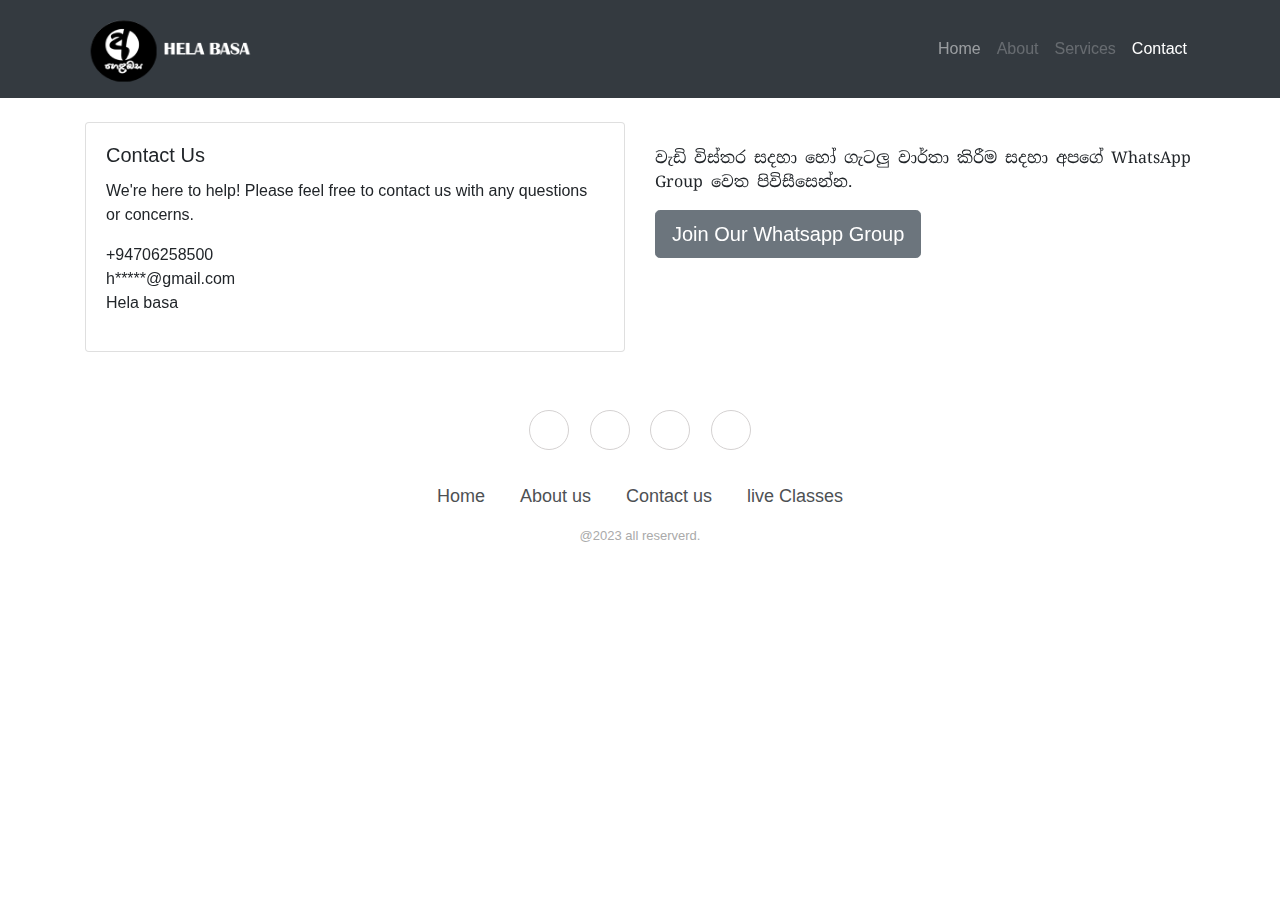
<file: contact.html>
<!DOCTYPE html>
<html lang="en">
<head>
    <head>
        <meta charset="UTF-8">
        <meta http-equiv="X-UA-Compatible" content="IE=edge">
        <meta name="viewport" content="width=device-width, initial-scale=1.0">
        <link href="https://cdn.jsdelivr.net/npm/bootstrap@5.3.0/dist/css/bootstrap.min.css" rel="stylesheet" integrity="sha384-9ndCyUaIbzAi2FUVXJi0CjmCapSmO7SnpJef0486qhLnuZ2cdeRhO02iuK6FUUVM" crossorigin="anonymous">
        <link rel="stylesheet" href="https://cdnjs.cloudflare.com/ajax/libs/font-awesome/6.4.0/css/all.min.css" integrity="sha512-iecdLmaskl7CVkqkXNQ/ZH/XLlvWZOJyj7Yy7tcenmpD1ypASozpmT/E0iPtmFIB46ZmdtAc9eNBvH0H/ZpiBw==" crossorigin="anonymous" referrerpolicy="no-referrer" />
        <link rel="stylesheet" href="https://cdnjs.cloudflare.com/ajax/libs/font-awesome/6.4.0/css/all.min.css" integrity="sha512-iecdLmaskl7CVkqkXNQ/ZH/XLlvWZOJyj7Yy7tcenmpD1ypASozpmT/E0iPtmFIB46ZmdtAc9eNBvH0H/ZpiBw==" crossorigin="anonymous" referrerpolicy="no-referrer" />
        <link rel="stylesheet" href="https://unpkg.com/aos@next/dist/aos.css" />
        <link rel="stylesheet" href="https://stackpath.bootstrapcdn.com/bootstrap/4.3.1/css/bootstrap.min.css">
        <link href="style.css" rel="stylesheet">
        <title>Hela basa</title>
    </head>
</head>
<body>
    
        <nav class="navbar navbar-expand-lg navbar-dark bg-dark">
            <div data-aos="fade-up" data-aos-duration="1500"   class="container" id="container1">
              <a class="navbar-brand" href="index.html"><img src="logo.png" alt="Logo" width="170" height="68" class="d-inline-block align-text-top"></a>
              <button class="navbar-toggler" type="button" data-bs-toggle="collapse" data-bs-target="#navbarNav" aria-controls="navbarNav" aria-expanded="false" aria-label="Toggle navigation">
                <span class="navbar-toggler-icon"></span>
              </button>
              <div class="collapse navbar-collapse" id="navbarNav">
                <ul class="navbar-nav ml-auto">
                  <li class="nav-item">
                    <a class="nav-link " href="index.html">Home</a>
                  </li>
                  <li class="nav-item">
                    <a class="nav-link disabled" href="about.html">About</a>
                  </li>
                  <li class="nav-item">
                    <a class="nav-link disabled" href="services.html">Services</a>
                  </li>
                  <li class="nav-item">
                    <a class="nav-link active " href="contact.html">Contact</a>
                  </li>
                </ul>
              </div>
            </div>
          </nav>
         <br>
          <div class="container">
            <div class="row">
              <div class="col-md-6">
                <div class="card contact-card" data-aos="fade-up"  data-aos-duration="1100">
                  <div class="card-body">
                    <h5 class="card-title">Contact Us</h5>
                    <p class="card-text">
                      We're here to help! Please feel free to contact us with any questions or concerns.
                    </p>
                    <ul class="list-unstyled">
                      <li><i class="fa fa-phone"></i>  +94706258500</li>
                      <li><i class="fa fa-envelope"></i>  h*****@gmail.com</li>
                      <li><i class="fab fa-youtube"></i>  Hela basa</li>
                    </ul>
                  </div>
                </div>
              </div>
              <div class="col-md-6"  data-aos="fade-down"  data-aos-duration="1100"><Br>
                <p class="cobp">වැඩි විස්තර සදහා හෝ ගැටලු වාර්තා කිරීම සදහා අපගේ WhatsApp Group වෙත පිවිසීසෙන්න. </p>
               <a href="https://chat.whatsapp.com/D2iLOgUhQEw2RMAYCUKwij"><button type="button" class="btn btn-secondary btn-lg">Join Our Whatsapp Group</button></a> 
              </div>
            </div>
          </div>
<br><br>
          <section class="footer">
            <div class="social">
              <a href="#"><i class="fab fa-instagram"></i></a>
              <a href="#"><i class="fab fa-youtube"></i></a>
              <a href="#"><i class="fab fa-facebook-f"></i></a>
              <a href="#"><i class="fab fa-whatsapp"></i></a>
            </div>
            <ul class="list">
              <li><a href="index.html">Home</a></li>
              <li><a href="#">About us</a></li>
              <li><a href="contact.html">Contact us</a></li>
              <li><a href="live.html">live Classes</a></li>
            </ul>
        
            <p class="copyright">@2023 all reserverd.</p>
          </section> 
          <script src="https://unpkg.com/aos@next/dist/aos.js"></script>
          <script>
            AOS.init();
          </script>
        <script src="https://cdn.jsdelivr.net/npm/bootstrap@5.3.0/dist/js/bootstrap.bundle.min.js" integrity="sha384-geWF76RCwLtnZ8qwWowPQNguL3RmwHVBC9FhGdlKrxdiJJigb/j/68SIy3Te4Bkz" crossorigin="anonymous"></script>  
        </body>
        </html>
</file>
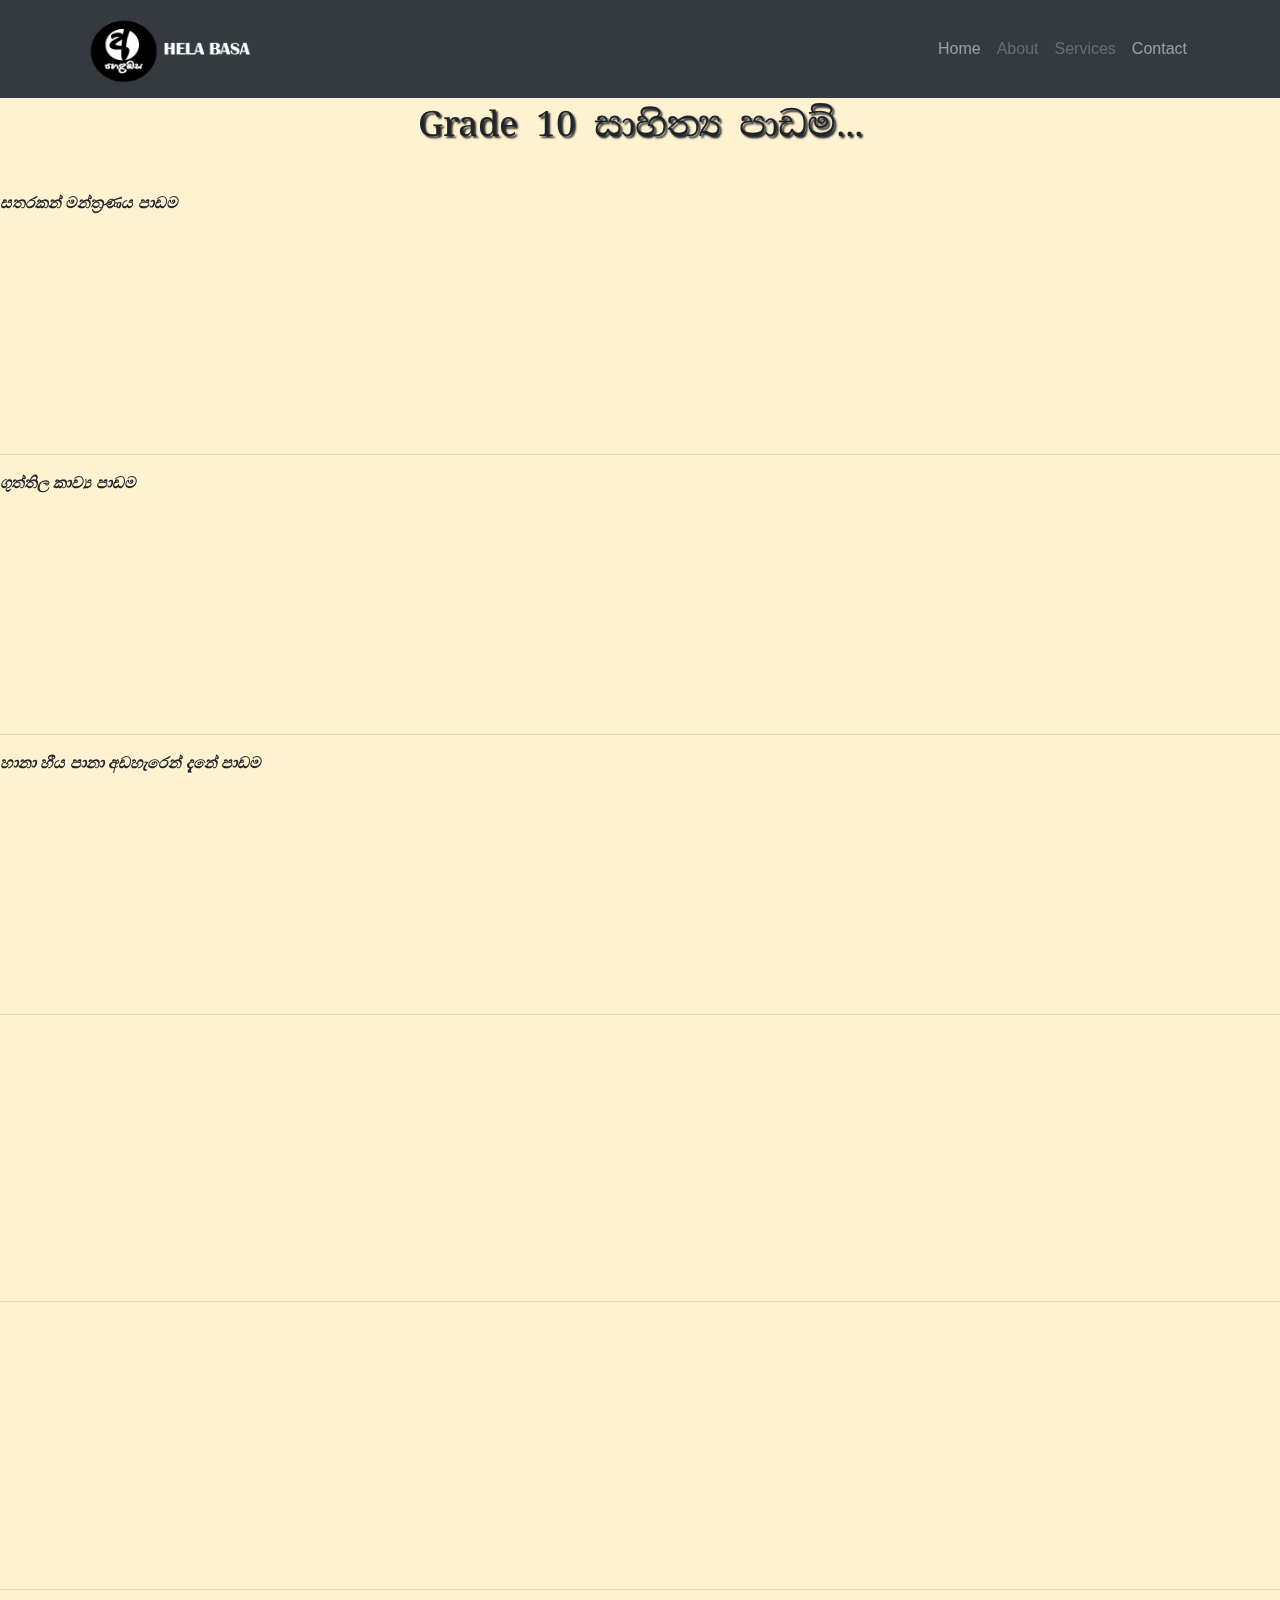
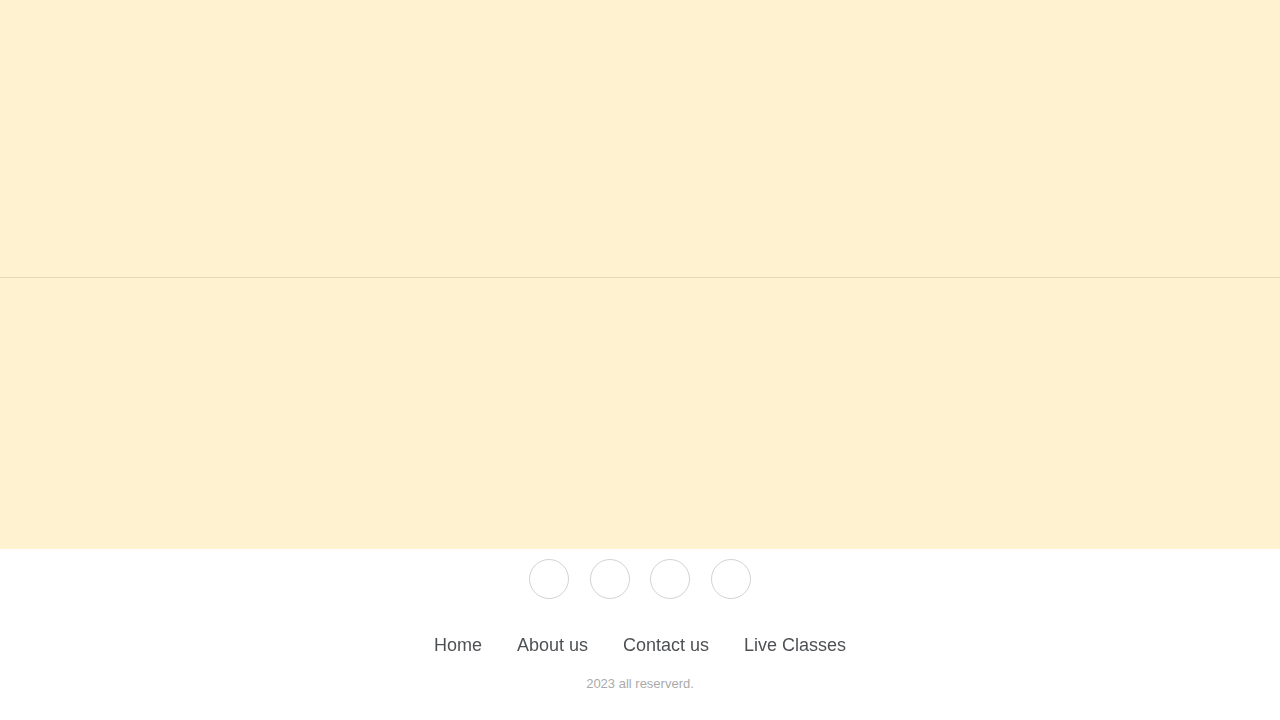
<file: grd10.html>
<!DOCTYPE html>
<html lang="en">
<head>
    <head>
        <meta charset="UTF-8">
        <meta http-equiv="X-UA-Compatible" content="IE=edge">
        <meta name="viewport" content="width=device-width, initial-scale=1.0">
        <link href="https://cdn.jsdelivr.net/npm/bootstrap@5.3.0/dist/css/bootstrap.min.css" rel="stylesheet" integrity="sha384-9ndCyUaIbzAi2FUVXJi0CjmCapSmO7SnpJef0486qhLnuZ2cdeRhO02iuK6FUUVM" crossorigin="anonymous">
        <link rel="stylesheet" href="https://cdnjs.cloudflare.com/ajax/libs/font-awesome/6.4.0/css/all.min.css" integrity="sha512-iecdLmaskl7CVkqkXNQ/ZH/XLlvWZOJyj7Yy7tcenmpD1ypASozpmT/E0iPtmFIB46ZmdtAc9eNBvH0H/ZpiBw==" crossorigin="anonymous" referrerpolicy="no-referrer" />
        <link rel="stylesheet" href="https://unpkg.com/aos@next/dist/aos.css" />
        <link rel="stylesheet" href="https://stackpath.bootstrapcdn.com/bootstrap/4.3.1/css/bootstrap.min.css">
        <link href="style.css" rel="stylesheet">
        <title>Hela basa</title>
    </head>
</head>
<body>
    
        <nav class="navbar navbar-expand-lg navbar-dark bg-dark">
            <div data-aos="fade-up" data-aos-duration="1500"  class="container" id="container1">
              <a class="navbar-brand" href="index.html"><img src="logo.png" alt="Logo" width="170" height="68" class="d-inline-block align-text-top"></a>
              <button class="navbar-toggler" type="button" data-bs-toggle="collapse" data-bs-target="#navbarNav" aria-controls="navbarNav" aria-expanded="false" aria-label="Toggle navigation">
                <span class="navbar-toggler-icon"></span>
              </button>
              <div class="collapse navbar-collapse" id="navbarNav">
                <ul class="navbar-nav ml-auto">
                  <li class="nav-item">
                    <a class="nav-link" href="index.html">Home</a>
                  </li>
                  <li class="nav-item">
                    <a class="nav-link disabled" href="#">About</a>
                  </li>
                  <li class="nav-item">
                    <a class="nav-link disabled " href="#">Services</a>
                  </li>
                  <li class="nav-item">
                    <a class="nav-link" href="contact.html">Contact</a>
                  </li>
                </ul>
              </div>
            </div>
          </nav>
      <section>
      <div class="bodycol">
        
        <p data-aos="fade-down-left" data-aos-duration="1500"  id="text">Grade 10 සාහිත්‍ය පාඩම්...</p>
       <br>
       <div class=" ms-2" data-aos="fade-up" data-aos-duration="1000">
         <p id="ital" >සතරකන් මන්ත්‍රණය පාඩම</p>
        <iframe  width="400" height="200" src="https://www.youtube.com/embed/NLbrX_KwxpQ" title="sathara kan manthraaya" frameborder="0" allow="accelerometer; autoplay; clipboard-write; encrypted-media; gyroscope; picture-in-picture; web-share" allowfullscreen></iframe>
        <iframe width="400" height="200" src="https://www.youtube.com/embed/oR7sjVY2zrs" title="sathara kan manthranaya Episode 02" frameborder="0" allow="accelerometer; autoplay; clipboard-write; encrypted-media; gyroscope; picture-in-picture; web-share" allowfullscreen></iframe>
      </div> <hr>
      <div class=" ms-2" data-aos="fade-up" data-aos-duration="1000">
        <p id="ital">ගුත්තිල කාව්‍ය පාඩම</p>
        <iframe width="400" height="200" src="https://www.youtube.com/embed/JzNJ8tBz9_0" title="guththila kawya" frameborder="0" allow="accelerometer; autoplay; clipboard-write; encrypted-media; gyroscope; picture-in-picture; web-share" allowfullscreen></iframe>
        <iframe width="400" height="200" src="https://www.youtube.com/embed/FCI1pNYq2Y0" title="guththila kawya" frameborder="0" allow="accelerometer; autoplay; clipboard-write; encrypted-media; gyroscope; picture-in-picture; web-share" allowfullscreen></iframe>
        <iframe width="400" height="200" src="https://www.youtube.com/embed/FOBZkUX6u0c" title="GUTHTHILA KAWYA episode 03" frameborder="0" allow="accelerometer; autoplay; clipboard-write; encrypted-media; gyroscope; picture-in-picture; web-share" allowfullscreen></iframe>
    </div><hr>
        <div class=" ms-2"data-aos="fade-up" data-aos-duration="1000" >
        <p id="ital">හානා හීය පානා අඩහැරෙන් දැනේ පාඩම</p>
        <iframe width="400" height="200" src="https://www.youtube.com/embed/UluENdBwKW8" title="HANA HEEYA" frameborder="0" allow="accelerometer; autoplay; clipboard-write; encrypted-media; gyroscope; picture-in-picture; web-share" allowfullscreen></iframe>
        <iframe width="400" height="200" src="https://www.youtube.com/embed/4gOoSAsUsxU" title="HANA HEEYA" frameborder="0" allow="accelerometer; autoplay; clipboard-write; encrypted-media; gyroscope; picture-in-picture; web-share" allowfullscreen></iframe>
        <iframe width="400" height="200" src="https://www.youtube.com/embed/nL_5MzP6IkE" title="HANA HIYA episode 02" frameborder="0" allow="accelerometer; autoplay; clipboard-write; encrypted-media; gyroscope; picture-in-picture; web-share" allowfullscreen></iframe>
        </div><hr>
        <div class="ms-2"data-aos="fade-up" data-aos-duration="1000" >
          <p id="ital">බැද්දේගම පාඩම</p>
          <iframe width="400" height="200" src="https://www.youtube.com/embed/5XzR7Y-mMVA?start=3" title="YouTube video player" frameborder="0" allow="accelerometer; autoplay; clipboard-write; encrypted-media; gyroscope; picture-in-picture; web-share" allowfullscreen></iframe>
          <a href="https://www.youtube.com/watch?v=4nCku483oP8"> <button type="button" class="btn btn-outline-danger">Watch On Youtube</button></a>
        </div><hr>
          <div class=" ms-2"data-aos="fade-up" data-aos-duration="1000" >
            <p id="ital"> මුනි සිරිපා සිඹිමින්නේ පාඩම</p>
            <iframe width="400" height="200" src="https://www.youtube-nocookie.com/embed/NzIdQmHlOxw?start=7" title="YouTube video player" frameborder="0" allow="accelerometer; autoplay; clipboard-write; encrypted-media; gyroscope; picture-in-picture; web-share" allowfullscreen></iframe>
            <a href="https://www.youtube.com/watch?v=NzIdQmHlOxw"> <button type="button" class="btn btn-outline-danger">Watch On Youtube</button></a>
          </div><hr>
          <div class=" ms-2"data-aos="fade-up" data-aos-duration="1000" >
            <p id="ital">ගංගාවේ සංගිතය පාඩම</p>
            <iframe width="400" height="200" src="https://www.youtube.com/embed/4nCku483oP8" title="GANGAWE SANGEETHAYA | SPEED REVISION" frameborder="0" allow="accelerometer; autoplay; clipboard-write; encrypted-media; gyroscope; picture-in-picture; web-share" allowfullscreen></iframe>
            <a href="https://www.youtube.com/watch?v=4nCku483oP8"> <button type="button" class="btn btn-outline-danger">Watch On Youtube</button></a>
          </div><hr>
          <div class=" ms-2"data-aos="fade-up" data-aos-duration="1000" >
            <p id="ital">ගංගාවේ සංගිතය පාඩම</p>
            <iframe width="400" height="200" src="https://www.youtube.com/embed/4QtfXdxg1hM" title="LENA ATHA HARA YAMA |SPEED REVISION" frameborder="0" allow="accelerometer; autoplay; clipboard-write; encrypted-media; gyroscope; picture-in-picture; web-share" allowfullscreen></iframe>
            <a href="https://www.youtube.com/watch?v=4QtfXdxg1hM"> <button type="button" class="btn btn-outline-danger">Watch On Youtube</button></a>
          </div>
    </div>
    <section class="footer">
      <div class="social">
        <a href="#"><i class="fab fa-instagram"></i></a>
        <a href="#"><i class="fab fa-youtube"></i></a>
        <a href="#"><i class="fab fa-facebook-f"></i></a>
        <a href="#"><i class="fab fa-whatsapp"></i></a>
      </div>
      <ul class="list">
        <li><a href="index.html">Home</a></li>
        <li><a href="#">About us</a></li>
        <li><a href="contact.html">Contact us</a></li>
        <li><a href="live.html">Live Classes</a></li>
      </ul>

      <p class="copyright">2023 all reserverd.</p>
    </section>
  </script>
  <script src="https://unpkg.com/aos@next/dist/aos.js"></script>
  <script>
    AOS.init();
  </script>
    <script src="https://cdn.jsdelivr.net/npm/bootstrap@5.3.0/dist/js/bootstrap.bundle.min.js" integrity="sha384-geWF76RCwLtnZ8qwWowPQNguL3RmwHVBC9FhGdlKrxdiJJigb/j/68SIy3Te4Bkz" crossorigin="anonymous"></script>  
</body>
</html>
</file>
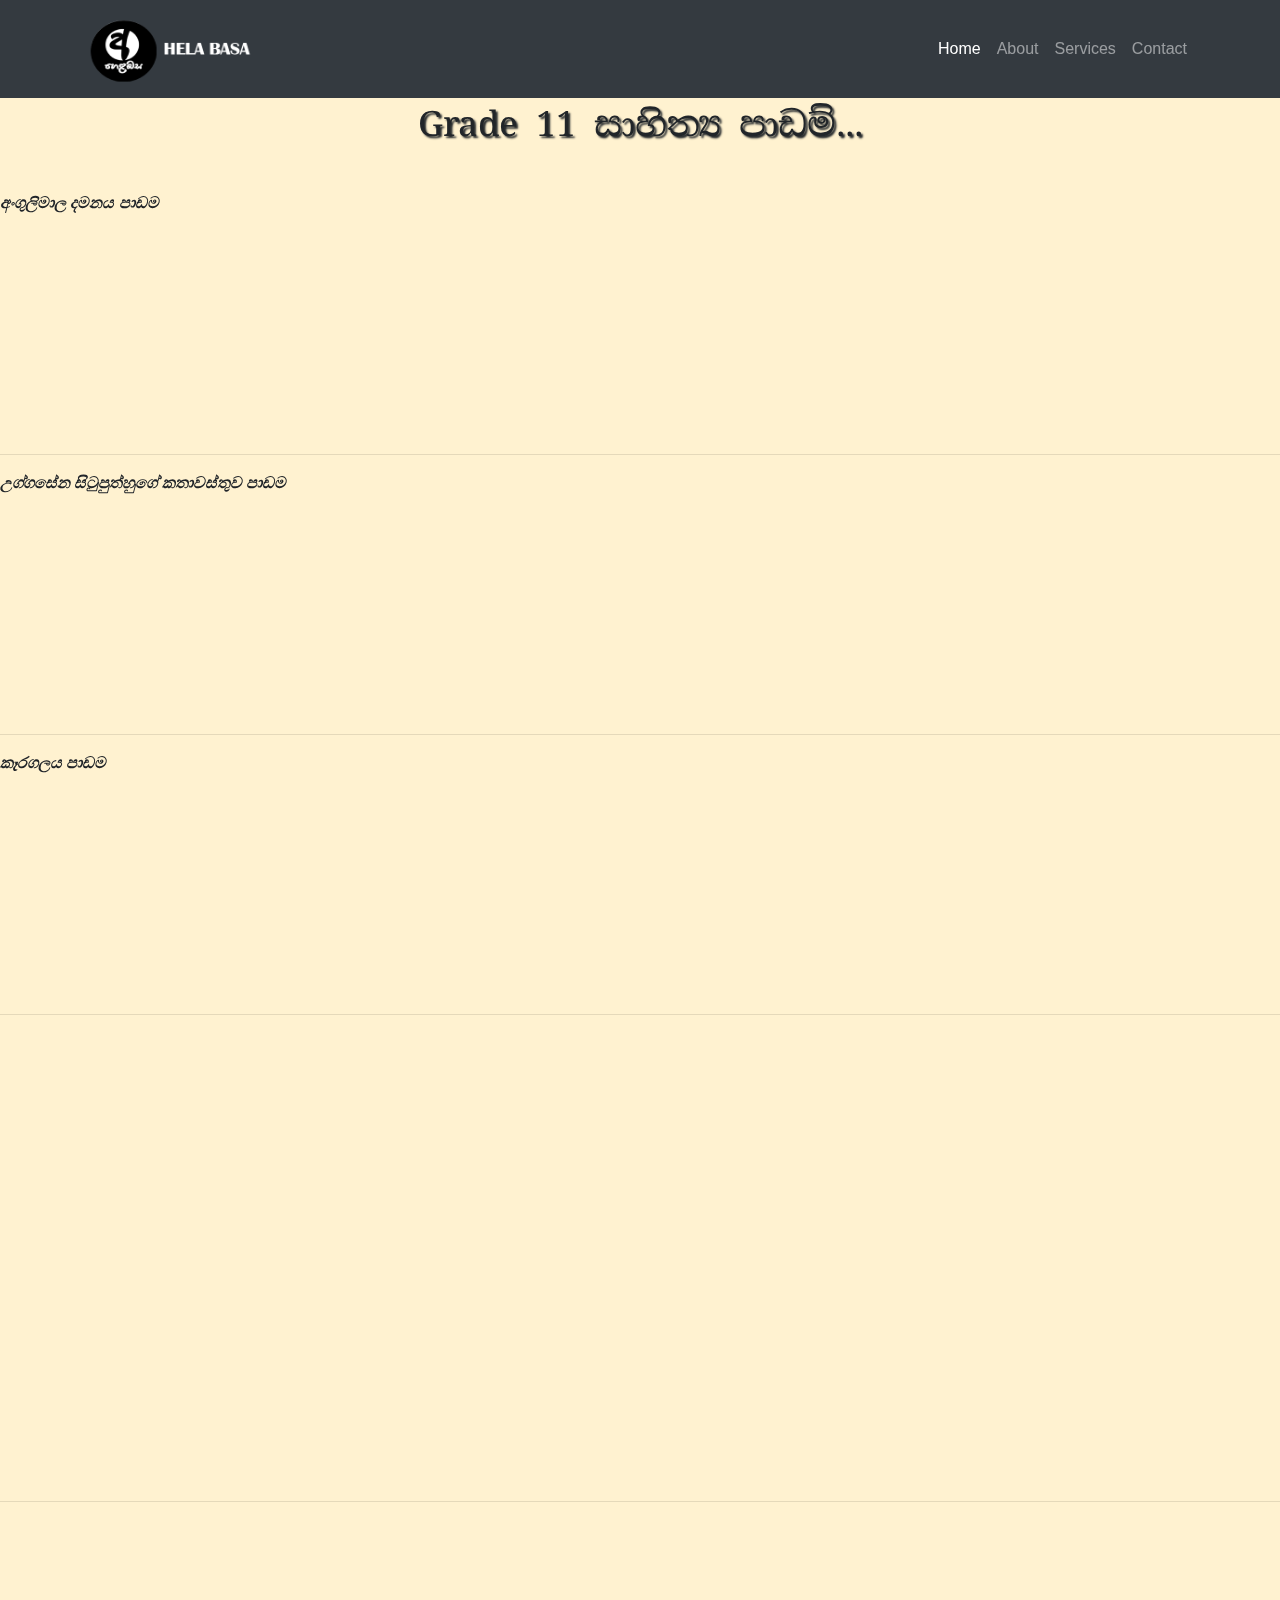
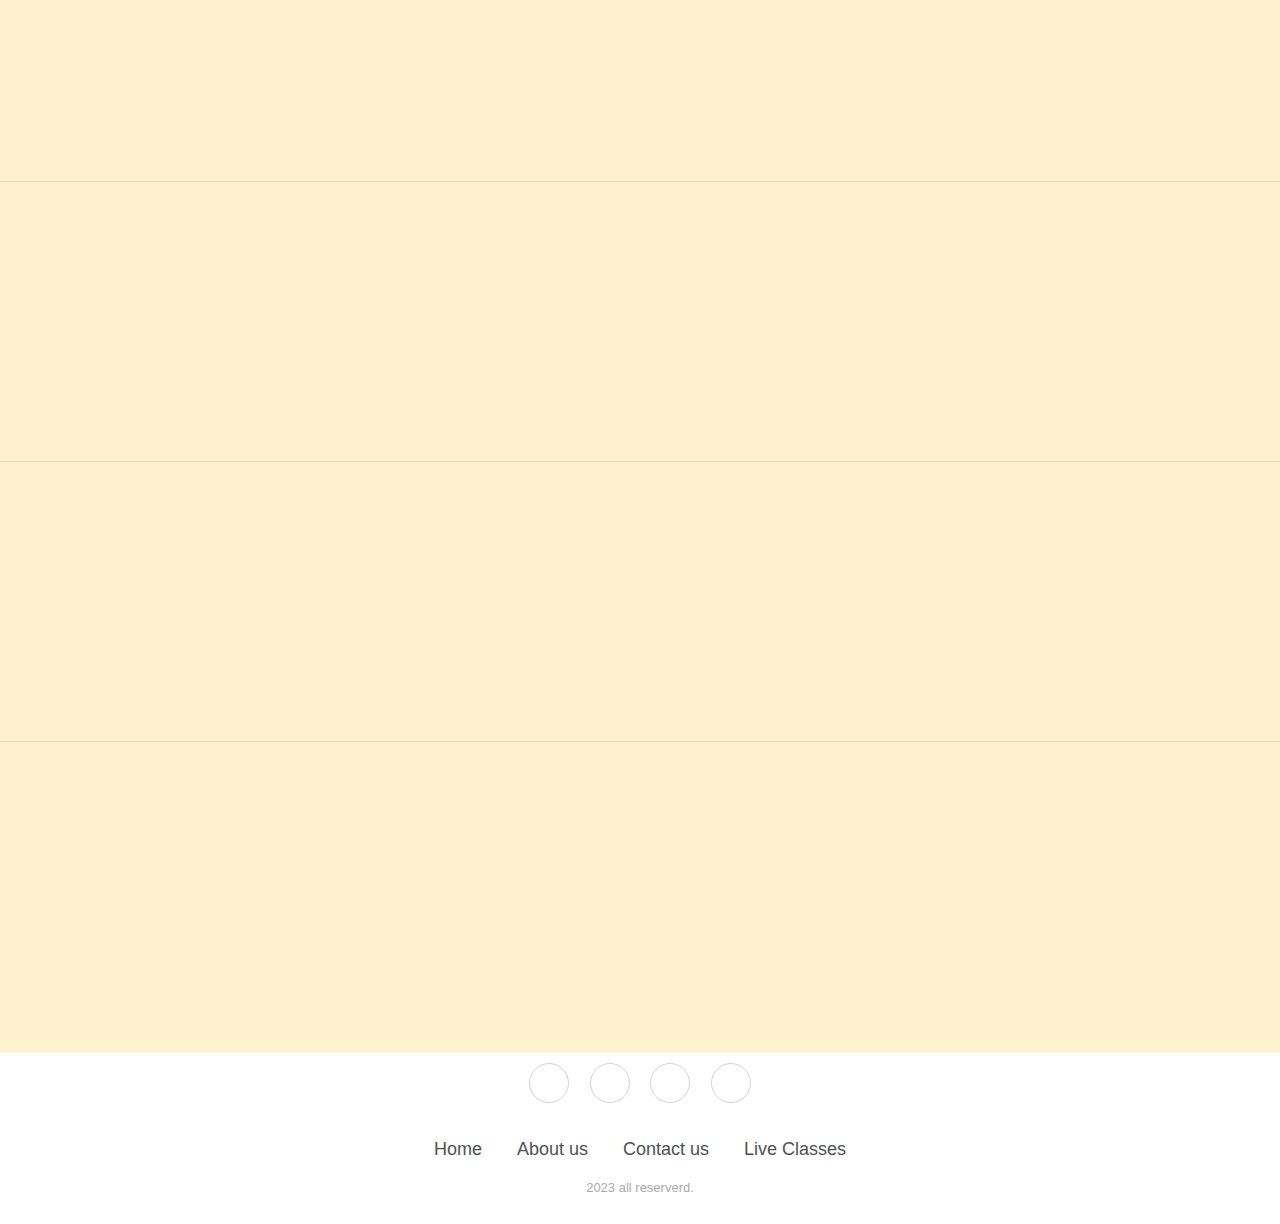
<file: grd11.html>
<!DOCTYPE html>
<html lang="en">
<head>
    <head>
        <meta charset="UTF-8">
        <meta http-equiv="X-UA-Compatible" content="IE=edge">
        <meta name="viewport" content="width=device-width, initial-scale=1.0">
        <link href="https://cdn.jsdelivr.net/npm/bootstrap@5.3.0/dist/css/bootstrap.min.css" rel="stylesheet" integrity="sha384-9ndCyUaIbzAi2FUVXJi0CjmCapSmO7SnpJef0486qhLnuZ2cdeRhO02iuK6FUUVM" crossorigin="anonymous">
        <link rel="stylesheet" href="https://cdnjs.cloudflare.com/ajax/libs/font-awesome/6.4.0/css/all.min.css" integrity="sha512-iecdLmaskl7CVkqkXNQ/ZH/XLlvWZOJyj7Yy7tcenmpD1ypASozpmT/E0iPtmFIB46ZmdtAc9eNBvH0H/ZpiBw==" crossorigin="anonymous" referrerpolicy="no-referrer" />
        <link rel="stylesheet" href="https://unpkg.com/aos@next/dist/aos.css" />
        <link rel="stylesheet" href="https://stackpath.bootstrapcdn.com/bootstrap/4.3.1/css/bootstrap.min.css">
        <link href="style.css" rel="stylesheet">
        <title>Hela basa</title>
    </head>
</head>
<body>
    
        <nav class="navbar navbar-expand-lg navbar-dark bg-dark">
            <div data-aos="fade-up" data-aos-duration="1500"   class="container" id="container1">
              <a class="navbar-brand" href="index.html"><img src="logo.png" alt="Logo" width="170" height="68" class="d-inline-block align-text-top"></a>
              <button class="navbar-toggler" type="button" data-bs-toggle="collapse" data-bs-target="#navbarNav" aria-controls="navbarNav" aria-expanded="false" aria-label="Toggle navigation">
                <span class="navbar-toggler-icon"></span>
              </button>
              <div class="collapse navbar-collapse" id="navbarNav">
                <ul class="navbar-nav ml-auto">
                  <li class="nav-item">
                    <a class="nav-link active " href="index.html">Home</a>
                  </li>
                  <li class="nav-item">
                    <a class="nav-link" href="about.html">About</a>
                  </li>
                  <li class="nav-item">
                    <a class="nav-link" href="services.html">Services</a>
                  </li>
                  <li class="nav-item">
                    <a class="nav-link" href="contact.html">Contact</a>
                  </li>
                </ul>
              </div>
            </div>
          </nav>
      <section>
    <div class="bodycol">
      <p data-aos="fade-down-left" data-aos-duration="1500"  id="text">Grade 11 සාහිත්‍ය පාඩම්...</p>
      <br>
      <div class=" ms-2" data-aos="fade-up" data-aos-duration="1000">
        <p id="ital">අංගුලිමාල දමනය පාඩම</p>
        <iframe width="400" height="200" src="https://www.youtube.com/embed/JDv8Sv-LXGQ" title="11 wasara" frameborder="0" allow="accelerometer; autoplay; clipboard-write; encrypted-media; gyroscope; picture-in-picture; web-share" allowfullscreen></iframe>
        <iframe width="400" height="200" src="https://www.youtube.com/embed/moFrg-jqUrs" title="ANGULI MALA DAMANAYA episode 02" frameborder="0" allow="accelerometer; autoplay; clipboard-write; encrypted-media; gyroscope; picture-in-picture; web-share" allowfullscreen></iframe>
     </div> <hr>
      <div class="ms-2" data-aos="fade-up" data-aos-duration="1000">
        <p id="ital">උග්ගසේන සිටුපුත්හුගේ කතාවස්තුව පාඩම</p>
        <iframe width="400" height="200" src="https://www.youtube.com/embed/hWaDH5h8w3g" title="UGGASENA" frameborder="0" allow="accelerometer; autoplay; clipboard-write; encrypted-media; gyroscope; picture-in-picture; web-share" allowfullscreen></iframe>
      </div><hr>
      <div class="ms-2" data-aos="fade-up" data-aos-duration="1000">
        <p id="ital">කෑරගලය පාඩම</p>
        <iframe width="400" height="200" src="https://www.youtube.com/embed/rKXgrLas6dk" title="KARAGALA" frameborder="0" allow="accelerometer; autoplay; clipboard-write; encrypted-media; gyroscope; picture-in-picture; web-share" allowfullscreen></iframe>
      </div><hr>
      <div class="ms-2" data-aos="fade-up" data-aos-duration="1000">
        <p id="ital">මග විසිතුරු පාඩම</p>
        <iframe width="400" height="200" src="https://www.youtube.com/embed/J4R-MV6AL4k" title="sala lihini sandeshaya" frameborder="0" allow="accelerometer; autoplay; clipboard-write; encrypted-media; gyroscope; picture-in-picture; web-share" allowfullscreen></iframe>
        <iframe width="400" height="200" src="https://www.youtube.com/embed/dXTCvQOWPiY" title="SALALIHINI SANDESHAYA EPISODE 02" frameborder="0" allow="accelerometer; autoplay; clipboard-write; encrypted-media; gyroscope; picture-in-picture; web-share" allowfullscreen></iframe>
        <iframe width="400" height="200" src="https://www.youtube.com/embed/UOIDMBuM5mc" title="SALALIHINI SANDESHAYA EPISODE 03" frameborder="0" allow="accelerometer; autoplay; clipboard-write; encrypted-media; gyroscope; picture-in-picture; web-share" allowfullscreen></iframe>
        <iframe width="400" height="200" src="https://www.youtube.com/embed/Z7fYYTXm22A" title="SALALIHINI SANDESHAYA EPISODE 4" frameborder="0" allow="accelerometer; autoplay; clipboard-write; encrypted-media; gyroscope; picture-in-picture; web-share" allowfullscreen></iframe>
      </div><hr>
      <div class="ms-2" data-aos="fade-up" data-aos-duration="1000">
        <p id="ital">දියමන්ති මාලය පාඩම (කෙටි කතා සම්බන්ධව)</p>
        <iframe width="400" height="200" src="https://www.youtube.com/embed/JhRjI4-c4GI" title="ketikathawa sambanda wishesa deshanaya" frameborder="0" allow="accelerometer; autoplay; clipboard-write; encrypted-media; gyroscope; picture-in-picture; web-share" allowfullscreen></iframe>
      </div><hr>
      <div class="ms-2" data-aos="fade-up" data-aos-duration="1000">
        <p id="ital">දියමන්ති මාලය පාඩම (කෙටි කතා සම්බන්ධව)</p>
        <iframe width="400" height="200" src="https://www.youtube.com/embed/JhRjI4-c4GI" title="ketikathawa sambanda wishesa deshanaya" frameborder="0" allow="accelerometer; autoplay; clipboard-write; encrypted-media; gyroscope; picture-in-picture; web-share" allowfullscreen></iframe>
      </div><hr>
      <div class="ms-2" data-aos="fade-up" data-aos-duration="1000">
        <p id="ital">කුරහන් ඉසිමුව පාඩම</p>
        <iframe width="400" height="200" src="https://www.youtube.com/embed/qLN7k6onleA" title="KURAHAN ISIMUWA | SPEED REVISION" frameborder="0" allow="accelerometer; autoplay; clipboard-write; encrypted-media; gyroscope; picture-in-picture; web-share" allowfullscreen></iframe>
      </div><hr>
      <div class="ms-2" data-aos="fade-up" data-aos-duration="1000">
        <p id="ital"> වස්සානය පාඩම</p>
        <iframe width="400" height="200" src="https://www.youtube.com/embed/r0l7INbunIY" title="WASSANAYA EPISODE 01 | SPEED REVISION" frameborder="0" allow="accelerometer; autoplay; clipboard-write; encrypted-media; gyroscope; picture-in-picture; web-share" allowfullscreen></iframe>
      </div><br><br>
    </div> 
    
    <section class="footer">
      <div class="social">
        <a href="#"><i class="fab fa-instagram"></i></a>
        <a href="#"><i class="fab fa-youtube"></i></a>
        <a href="#"><i class="fab fa-facebook-f"></i></a>
        <a href="#"><i class="fab fa-whatsapp"></i></a>
      </div>
      <ul class="list">
        <li><a href="index.html">Home</a></li>
        <li><a href="#">About us</a></li>
        <li><a href="contact.html">Contact us</a></li>
        <li><a href="live.html">Live Classes</a></li>
      </ul>

      <p class="copyright">2023 all reserverd.</p>
    </section>
    
    
  </script>
  <script src="https://unpkg.com/aos@next/dist/aos.js"></script>
  <script>
    AOS.init();
  </script>
      <script src="https://cdn.jsdelivr.net/npm/bootstrap@5.3.0/dist/js/bootstrap.bundle.min.js" integrity="sha384-geWF76RCwLtnZ8qwWowPQNguL3RmwHVBC9FhGdlKrxdiJJigb/j/68SIy3Te4Bkz" crossorigin="anonymous"></script>       
</body>

</html>
</file>
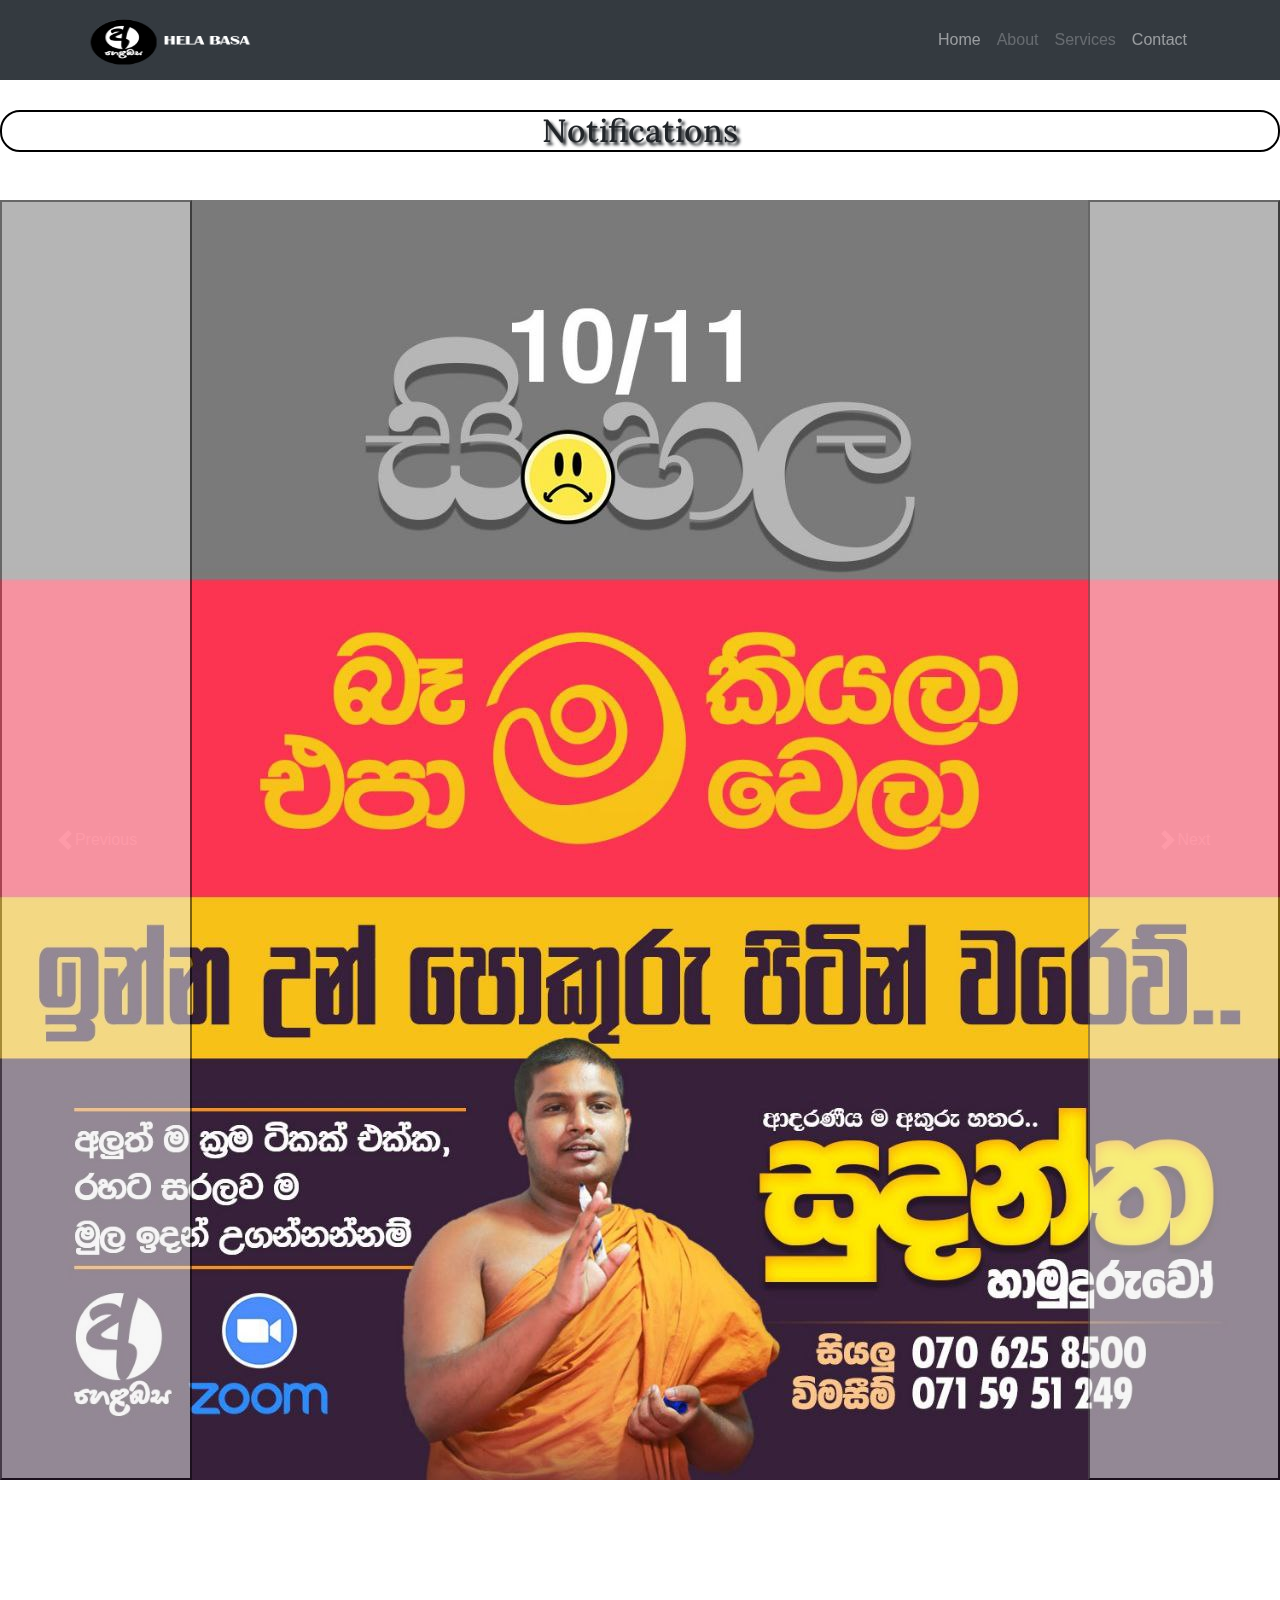
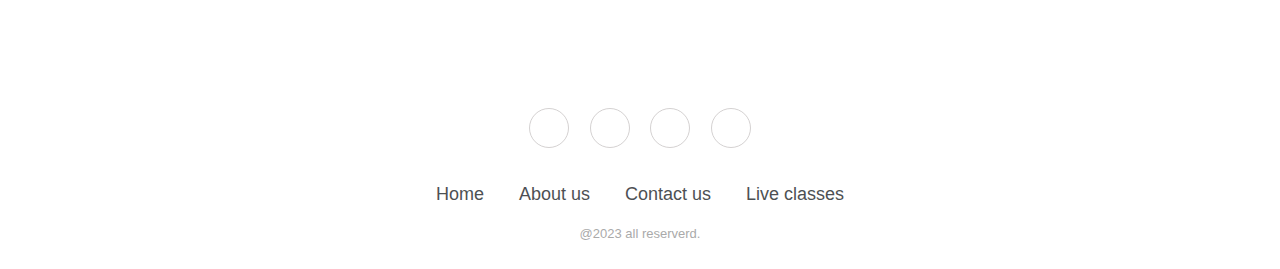
<file: live.html>
<!DOCTYPE html>
<html lang="en">
<head>
    <head>
        <meta charset="UTF-8">
        <meta http-equiv="X-UA-Compatible" content="IE=edge">
        <meta name="viewport" content="width=device-width, initial-scale=1.0">
        <link href="https://cdn.jsdelivr.net/npm/bootstrap@5.3.0/dist/css/bootstrap.min.css" rel="stylesheet" integrity="sha384-9ndCyUaIbzAi2FUVXJi0CjmCapSmO7SnpJef0486qhLnuZ2cdeRhO02iuK6FUUVM" crossorigin="anonymous">
        <link rel="stylesheet" href="https://cdnjs.cloudflare.com/ajax/libs/font-awesome/6.4.0/css/all.min.css" integrity="sha512-iecdLmaskl7CVkqkXNQ/ZH/XLlvWZOJyj7Yy7tcenmpD1ypASozpmT/E0iPtmFIB46ZmdtAc9eNBvH0H/ZpiBw==" crossorigin="anonymous" referrerpolicy="no-referrer" />
        <link rel="stylesheet" href="https://unpkg.com/aos@next/dist/aos.css" />
        <link rel="stylesheet" href="https://stackpath.bootstrapcdn.com/bootstrap/4.3.1/css/bootstrap.min.css">
        <link href="style.css" rel="stylesheet">
        <title>hela basa</title>
    </head>
</head>
<body>
    
        <nav class="navbar navbar-expand-lg navbar-dark bg-dark">
            <div data-aos="fade-up" data-aos-duration="1500"   class="container" id="container1">
              <a class="navbar-brand" href="index.html"><img src="logo.png" alt="Logo" width="170" height="50" class="d-inline-block align-text-top"></a>
              <button class="navbar-toggler" type="button" data-bs-toggle="collapse" data-bs-target="#navbarNav" aria-controls="navbarNav" aria-expanded="false" aria-label="Toggle navigation">
                <span class="navbar-toggler-icon"></span>
              </button>
              <div class="collapse navbar-collapse" id="navbarNav">
                <ul class="navbar-nav ml-auto">
                  <li class="nav-item">
                    <a class="nav-link" href="index.html">Home</a>
                  </li>
                  <li class="nav-item">
                    <a class="nav-link disabled" href="#">About</a>
                  </li>
                  <li class="nav-item">
                    <a class="nav-link disabled" href="#">Services</a>
                  </li>
                  <li class="nav-item">
                    <a class="nav-link" href="contact.html">Contact</a>
                  </li>
                </ul>
              </div>
            </div>
          </nav>
<section>
    <h2 class="h21" data-aos="fade-down-right" data-aos-duration="1500" >Notifications</h2>
    <div class="cou mt-5 mb-2">
    <center><div id="carouselExampleInterval" class="carousel slide" data-bs-ride="carousel" data-aos="zoom-in" data-aos-duration="1500" >
        <div class="carousel-inner">
          <div class="carousel-item active" data-bs-interval="5000">
            <img src="1.jpg" class="d-block w-100" alt="...">
          </div>
          <div class="carousel-item" data-bs-interval="5000">
            <img src="2.jpg" class="d-block w-100 " alt="...">
          </div>
          <div class="carousel-item" data-bs-interval="5000">
            <img src="3.jpg" class="d-block w-100" alt="...">
          </div>
        </div>
        <button class="carousel-control-prev" type="button" data-bs-target="#carouselExampleInterval" data-bs-slide="prev">
          <span class="carousel-control-prev-icon" aria-hidden="true"></span>
          <span class="visually-hidden">Previous</span>
        </button>
        <button class="carousel-control-next" type="button" data-bs-target="#carouselExampleInterval" data-bs-slide="next">
          <span class="carousel-control-next-icon" aria-hidden="true"></span>
          <span class="visually-hidden">Next</span>
        </button>
      </div>
</section></center>
</div>
<div class="ara1">
   <p class="ara2" data-aos="fade-up" data-aos-duration="1000" >අද දිනට නියමිත Live Class Zoom Links පහතින් යොමු කෙරේ.</p>
    <div class="diva" data-aos="zoom-in" data-aos-duration="1000" ><p id="in-cl">අද දින පන්තිත පැවැත්වෙන්නේ හවස 7.30</p>
    <a href="#" ><button type="button" class="btn btn-outline-primary" disabled>පන්තියට සහභාගි වන්න (Safe)</button></a></div>
    <!-- <p id="no-cl">No classes Today. Another Classes For <a href="https://chat.whatsapp.com/D2iLOgUhQEw2RMAYCUKwij" >Join</a> Our Groups</p>-->
</div> 
<section class="footer">
    <div class="social">
      <a href="#"><i class="fab fa-instagram"></i></a>
      <a href="#"><i class="fab fa-youtube"></i></a>
      <a href="#"><i class="fab fa-facebook-f"></i></a>
      <a href="#"><i class="fab fa-whatsapp"></i></a>
    </div>
    <ul class="list">
      <li><a href="index.html">Home</a></li>
      <li><a href="#">About us</a></li>
      <li><a href="contact.html">Contact us</a></li>
      <li><a href="live.html">Live classes</a></li>
    </ul>

    <p class="copyright">@2023 all reserverd.</p>
  </section> 
  <script src="https://unpkg.com/aos@next/dist/aos.js"></script>
  <script>
    AOS.init();
  </script>
<script src="https://cdn.jsdelivr.net/npm/bootstrap@5.3.0/dist/js/bootstrap.bundle.min.js" integrity="sha384-geWF76RCwLtnZ8qwWowPQNguL3RmwHVBC9FhGdlKrxdiJJigb/j/68SIy3Te4Bkz" crossorigin="anonymous"></script>  
</body>
</html>
</file>
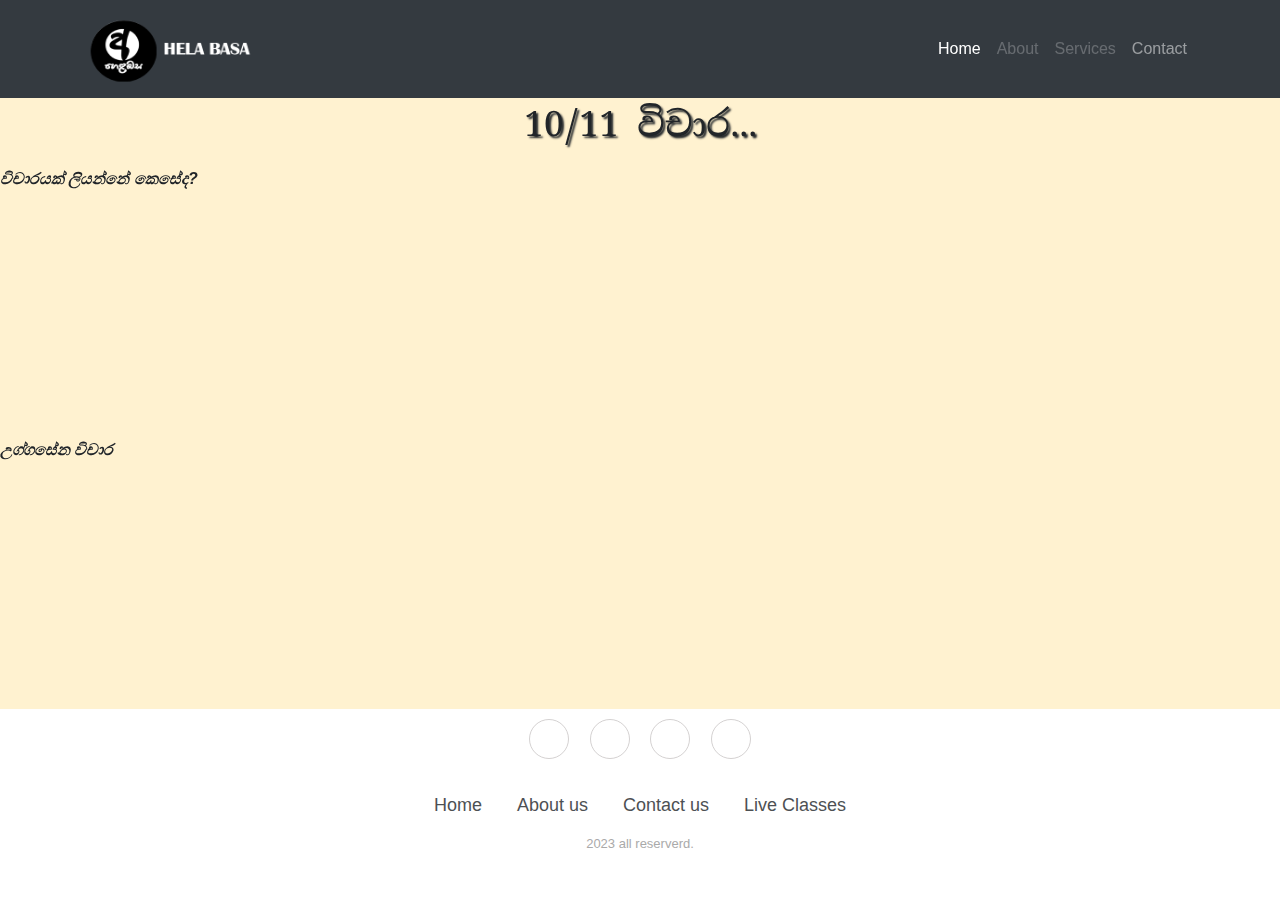
<file: wichara.html>
<!DOCTYPE html>
<html lang="en">
<head>
    <head>
        <meta charset="UTF-8">
        <meta http-equiv="X-UA-Compatible" content="IE=edge">
        <meta name="viewport" content="width=device-width, initial-scale=1.0">
        <link href="https://cdn.jsdelivr.net/npm/bootstrap@5.3.0/dist/css/bootstrap.min.css" rel="stylesheet" integrity="sha384-9ndCyUaIbzAi2FUVXJi0CjmCapSmO7SnpJef0486qhLnuZ2cdeRhO02iuK6FUUVM" crossorigin="anonymous">
        <link rel="stylesheet" href="https://cdnjs.cloudflare.com/ajax/libs/font-awesome/6.4.0/css/all.min.css" integrity="sha512-iecdLmaskl7CVkqkXNQ/ZH/XLlvWZOJyj7Yy7tcenmpD1ypASozpmT/E0iPtmFIB46ZmdtAc9eNBvH0H/ZpiBw==" crossorigin="anonymous" referrerpolicy="no-referrer" />
        <link rel="stylesheet" href="https://unpkg.com/aos@next/dist/aos.css" />
        <link rel="stylesheet" href="https://stackpath.bootstrapcdn.com/bootstrap/4.3.1/css/bootstrap.min.css">
        <link href="style.css" rel="stylesheet">
        <title>Hela basa</title>
    </head>
</head>
<body>
    
        <nav class="navbar navbar-expand-lg navbar-dark bg-dark">
            <div data-aos="fade-up" data-aos-duration="1500"   class="container" id="container1">
              <a class="navbar-brand" href="index.html"><img src="logo.png" alt="Logo" width="170" height="68" class="d-inline-block align-text-top"></a>
              <button class="navbar-toggler" type="button" data-bs-toggle="collapse" data-bs-target="#navbarNav" aria-controls="navbarNav" aria-expanded="false" aria-label="Toggle navigation">
                <span class="navbar-toggler-icon"></span>
              </button>
              <div class="collapse navbar-collapse" id="navbarNav">
                <ul class="navbar-nav ml-auto">
                  <li class="nav-item">
                    <a class="nav-link active " href="index.html">Home</a>
                  </li>
                  <li class="nav-item">
                    <a class="nav-link disabled" href="#">About</a>
                  </li>
                  <li class="nav-item">
                    <a class="nav-link disabled" href="#">Services</a>
                  </li>
                  <li class="nav-item">
                    <a class="nav-link" href="contact.html">Contact</a>
                  </li>
                </ul>
              </div>
            </div>
          </nav>
      <div class="bodycol">
        <p data-aos="fade-down-left" data-aos-duration="1500" id="text">10/11 විචාර...</p>
        <div class="ms-2" data-aos="fade-up" data-aos-duration="1000">
            <p id="ital">විචාරයක් ලියන්නේ කෙසේද?</p>
            <iframe width="400" height="200" src="https://www.youtube.com/embed/jkvCcQuQAhM" title="vicharayak liyanne keseda" frameborder="0" allow="accelerometer; autoplay; clipboard-write; encrypted-media; gyroscope; picture-in-picture; web-share" allowfullscreen></iframe>
            <iframe width="400" height="200" src="https://www.youtube.com/embed/OXMpGkzfcsM" title="wichara liyamu palweni dina" frameborder="0" allow="accelerometer; autoplay; clipboard-write; encrypted-media; gyroscope; picture-in-picture; web-share" allowfullscreen></iframe>
          </div><br>
        <div class="ms-2" data-aos="fade-up" data-aos-duration="1000">
            <p id="ital">උග්ගසේන විචාර</p>
            <iframe width="400" height="200" src="https://www.youtube.com/embed/9QKBqww9HeU" title="UGGA SENA WICHARA" frameborder="0" allow="accelerometer; autoplay; clipboard-write; encrypted-media; gyroscope; picture-in-picture; web-share" allowfullscreen></iframe>
        </div>
      <br>
      </div>
      <section class="footer">
        <div class="social">
          <a href="#"><i class="fab fa-instagram"></i></a>
          <a href="#"><i class="fab fa-youtube"></i></a>
          <a href="#"><i class="fab fa-facebook-f"></i></a>
          <a href="#"><i class="fab fa-whatsapp"></i></a>
        </div>
        <ul class="list">
          <li><a href="index.html">Home</a></li>
          <li><a href="#">About us</a></li>
          <li><a href="contact.html">Contact us</a></li>
          <li><a href="live.html">Live Classes</a></li>
        </ul>
  
        <p class="copyright">2023 all reserverd.</p>
      </section>
      <script src="https://cdn.jsdelivr.net/npm/bootstrap@5.3.0/dist/js/bootstrap.bundle.min.js" integrity="sha384-geWF76RCwLtnZ8qwWowPQNguL3RmwHVBC9FhGdlKrxdiJJigb/j/68SIy3Te4Bkz" crossorigin="anonymous"></script>  
      <script src="https://unpkg.com/aos@next/dist/aos.js"></script>
      <script>
        AOS.init();
      </script>
    
    </body>
      </html>
</file>
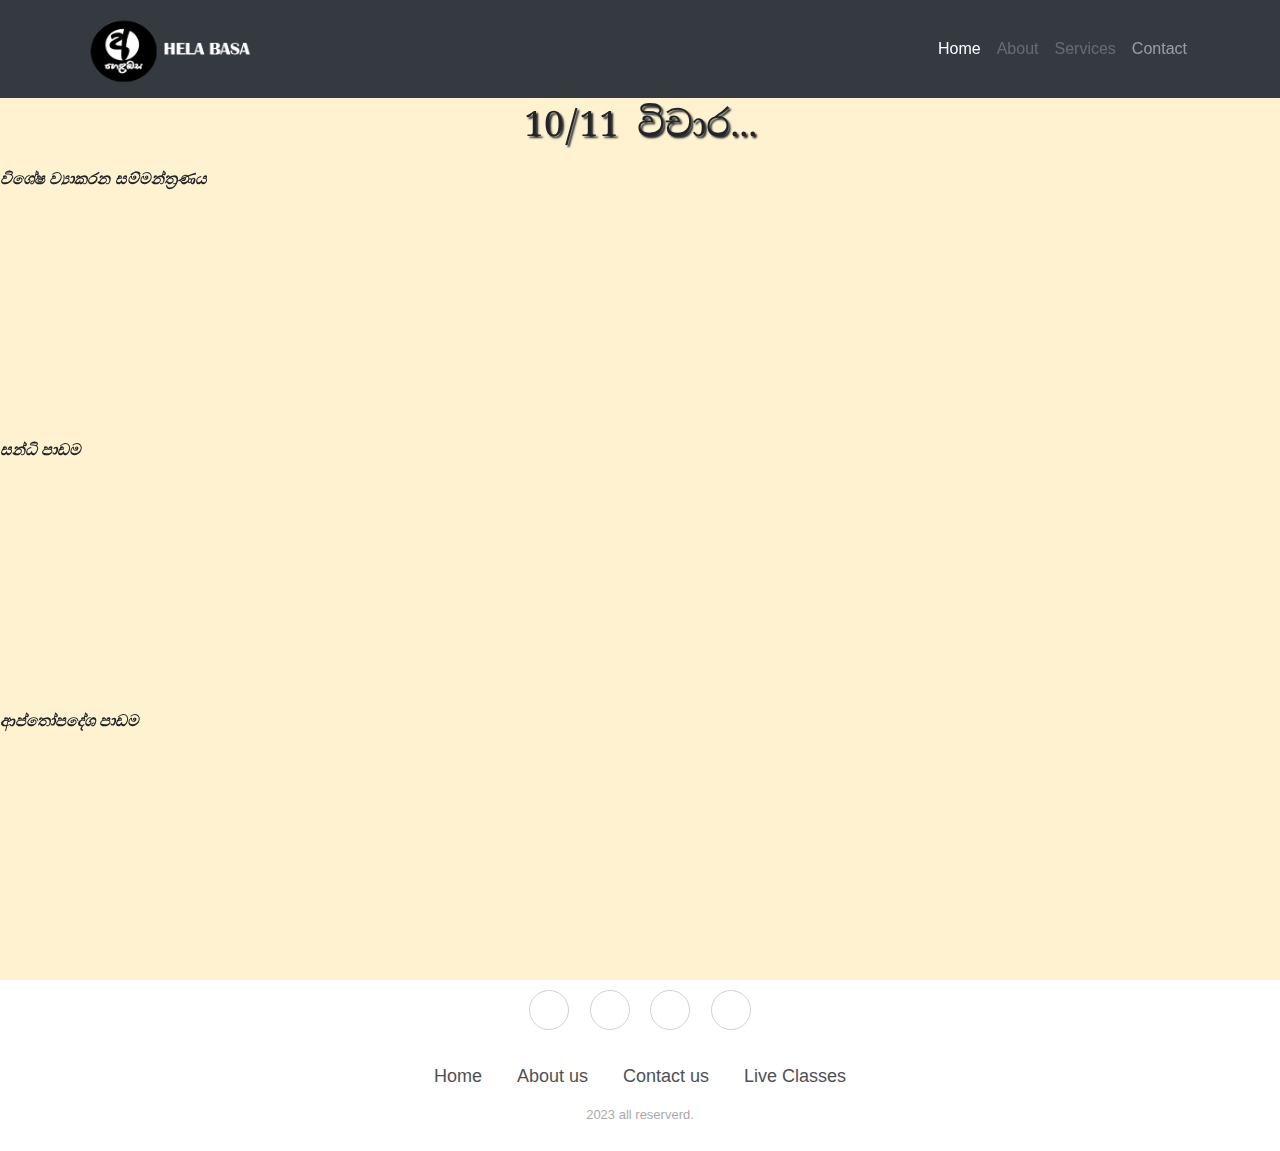
<file: wyakrna.html>
<!DOCTYPE html>
<html lang="en">
<head>
    <head>
        <meta charset="UTF-8">
        <meta http-equiv="X-UA-Compatible" content="IE=edge">
        <meta name="viewport" content="width=device-width, initial-scale=1.0">
        <link href="https://cdn.jsdelivr.net/npm/bootstrap@5.3.0/dist/css/bootstrap.min.css" rel="stylesheet" integrity="sha384-9ndCyUaIbzAi2FUVXJi0CjmCapSmO7SnpJef0486qhLnuZ2cdeRhO02iuK6FUUVM" crossorigin="anonymous">
        <link rel="stylesheet" href="https://cdnjs.cloudflare.com/ajax/libs/font-awesome/6.4.0/css/all.min.css" integrity="sha512-iecdLmaskl7CVkqkXNQ/ZH/XLlvWZOJyj7Yy7tcenmpD1ypASozpmT/E0iPtmFIB46ZmdtAc9eNBvH0H/ZpiBw==" crossorigin="anonymous" referrerpolicy="no-referrer" />
        <link rel="stylesheet" href="https://unpkg.com/aos@next/dist/aos.css" />
        <link rel="stylesheet" href="https://stackpath.bootstrapcdn.com/bootstrap/4.3.1/css/bootstrap.min.css">
        <link href="style.css" rel="stylesheet">
        <title>Hela basa</title>
    </head>
</head>
<body>
    
        <nav class="navbar navbar-expand-lg navbar-dark bg-dark">
            <div data-aos="fade-up" data-aos-duration="1500"   class="container" id="container1">
              <a class="navbar-brand" href="index.html"><img src="logo.png" alt="Logo" width="170" height="68" class="d-inline-block align-text-top"></a>
              <button class="navbar-toggler" type="button" data-bs-toggle="collapse" data-bs-target="#navbarNav" aria-controls="navbarNav" aria-expanded="false" aria-label="Toggle navigation">
                <span class="navbar-toggler-icon"></span>
              </button>
              <div class="collapse navbar-collapse" id="navbarNav">
                <ul class="navbar-nav ml-auto">
                  <li class="nav-item">
                    <a class="nav-link active " href="index.html">Home</a>
                  </li>
                  <li class="nav-item">
                    <a class="nav-link disabled" href="#">About</a>
                  </li>
                  <li class="nav-item">
                    <a class="nav-link disabled" href="#">Services</a>
                  </li>
                  <li class="nav-item">
                    <a class="nav-link" href="contact.html">Contact</a>
                  </li>
                </ul>
              </div>
            </div>
          </nav>
      <div class="bodycol">
        <p data-aos="fade-down-left" data-aos-duration="1500" id="text">10/11 විචාර...</p>
        <div class="ms-2" data-aos="fade-up" data-aos-duration="1000">
            <p id="ital">විශේෂ ව්‍යාකරන සම්මන්ත්‍රණය</p>
            <iframe width="400" height="200" src="https://www.youtube.com/embed/RQtJtjunrOM" title="wisesa wya karana sammanthranaya" frameborder="0" allow="accelerometer; autoplay; clipboard-write; encrypted-media; gyroscope; picture-in-picture; web-share" allowfullscreen></iframe>
          </div><br>
        <div class="ms-2" data-aos="fade-up" data-aos-duration="1000">
            <p id="ital">සන්ධි පාඩම</p>
            <iframe width="400" height="200" src="https://www.youtube.com/embed/oLT7nsHtQgM" title="SANDHI" frameborder="0" allow="accelerometer; autoplay; clipboard-write; encrypted-media; gyroscope; picture-in-picture; web-share" allowfullscreen></iframe>
            <iframe width="400" height="200" src="https://www.youtube.com/embed/eQeqyj0Sxlw" title="SANDHI" frameborder="0" allow="accelerometer; autoplay; clipboard-write; encrypted-media; gyroscope; picture-in-picture; web-share" allowfullscreen></iframe>
        </div><br>
        <div class="ms-2" data-aos="fade-up" data-aos-duration="1000">
            <p id="ital">ආප්තෝපදේශ පාඩම</p>
            <iframe width="400" height="200" src="https://www.youtube.com/embed/tmu3PXm-wz4" title="apthopa desha" frameborder="0" allow="accelerometer; autoplay; clipboard-write; encrypted-media; gyroscope; picture-in-picture; web-share" allowfullscreen></iframe>
        </div>
      <br>
      </div>
      <section class="footer">
        <div class="social">
          <a href="#"><i class="fab fa-instagram"></i></a>
          <a href="#"><i class="fab fa-youtube"></i></a>
          <a href="#"><i class="fab fa-facebook-f"></i></a>
          <a href="#"><i class="fab fa-whatsapp"></i></a>
        </div>
        <ul class="list">
          <li><a href="index.html">Home</a></li>
          <li><a href="#">About us</a></li>
          <li><a href="contact.html">Contact us</a></li>
          <li><a href="live.html">Live Classes</a></li>
        </ul>
  
        <p class="copyright">2023 all reserverd.</p>
      </section>
      <script src="https://cdn.jsdelivr.net/npm/bootstrap@5.3.0/dist/js/bootstrap.bundle.min.js" integrity="sha384-geWF76RCwLtnZ8qwWowPQNguL3RmwHVBC9FhGdlKrxdiJJigb/j/68SIy3Te4Bkz" crossorigin="anonymous"></script>  
      <script src="https://unpkg.com/aos@next/dist/aos.js"></script>
      <script>
        AOS.init();
      </script>
    
    </body>
      </html>
</file>
<file: style.css>
@import url('https://fonts.googleapis.com/css2?family=Oswald:wght@300&display=swap');
@import url('https://fonts.googleapis.com/css2?family=Noto+Serif+Sinhala&display=swap');
@import url('https://fonts.googleapis.com/css2?family=Lora:wght@500&display=swap');

section .h21{
    text-align: center;
    margin-top: 30px;
    font-family: 'Lora', serif;
    text-shadow: 3px 3px 3px;
    border: 2px solid black;
    align-items: center;
    padding: auto;
    border-radius: 20px;

}

.cobp{
    font-family: 'Noto Serif Sinhala', serif;
}

.mar{
    margin-top: 300px;
    font-size: 20px;
}

.fontsize{
    color: blue;
}

.bodycol{
    background-color: #fff2d0;
}

.bodycol #text{
    text-align: center;
    font-size: 35px;
    font-family: 'Noto Serif Sinhala', serif;
    text-shadow: 2px 2px 2px;
}

.class{
    margin-left: 30px;
}

.diva{
    margin-top: 80px;
    
    border-color: 3px solid black;
}

#size{
<<<<<<< HEAD
    font-size: 30px;
=======
    font-size: 35px;
>>>>>>> bbce39c487eb3499fb3d336f5000cf52106fd90a
    font-family: 'Noto Serif Sinhala', serif;
    color: rgb(62, 150, 190) ;
    opacity: 0;
    animation: slideup 1s ease forwards;
    animation-delay: .8s;
    font-weight: 900;
<<<<<<< HEAD
    text-shadow: 1px 1px 1px;
=======
>>>>>>> bbce39c487eb3499fb3d336f5000cf52106fd90a
   
    
}

#size span{
    font-size: larger;
    font-weight:bold;
    color: rgb(230, 200, 117);
    font-family: 'Noto Serif Sinhala', serif;
    animation: slidebottom 1s ease forwards;
    
}
.h2f{
    font-family: 'Noto Serif Sinhala', serif;
    font-weight: 600;
    color:rgb(230, 200, 117);
    text-shadow: 2px 2px 5px #b69c2b;
    opacity: 0;
    animation: fadein 1s ease forwards ;
    animation-delay: .5s;
    margin-bottom: 20px;

}

.container #imgr{
    opacity: 0;
    animation: zoomin 1s ease forwards;
    animation-delay: .9s;
}

.circle {
   
    background-color: #343a40;
}


#sizex{
    width: 200px;
    height: 220px;
    margin-left: 50px;
    padding: 10px;
}


#ital{
    font-style: italic;
    font-weight: bold;
}
.page{
    margin: 50px;
}

#bold{
    font-weight: bold;
}
.ara1{
    text-align: center;
    margin-top: 25px;
}
.ara1 .ara2{
    font-size: 23px;
    font-family: 'Noto Serif Sinhala', serif;
    background-color: #e9d57c;
}
#in-cl{
    font-family: 'Noto Serif Sinhala', serif;
    font-style:italic ;
}
#no-cl{
    font-family: Arial, Helvetica, sans-serif;
    font-style:italic ;
}
.footer{
    padding: 10px 0;
}

.footer .social{
    text-align: center;
    padding-bottom: 25px;
}

.footer .social a{
    font-size: 24px;
    color: inherit;
    border: 1px solid #c5c2c2;
    width: 40px;
    height: 40px;
    line-height: 38px;
    display: inline-block;
    border-radius: 50%;
    margin: 0 8px;
    opacity: 0.75;
}
  
.footer .social a:hover{
    opacity: 0.9;
}

.footer ul{
    margin-top: 0;
    padding: 0;
    list-style: none;
    font-size: 18px;
    line-height: 1.6;
    margin-bottom: 0;
    text-align: center;
}

.footer ul li a{
    color: inherit;
    text-decoration: none;
    opacity: 0.8;

}

.footer ul li{
    display: inline-block;
    padding: 0 15px;
}

.footer ul li a:hover{
    opacity: 1;
}

.footer .copyright{
    margin-top: 15px;
    text-align: center;
    font-size: 13px;
    color: #aaa;
}

@keyframes slideRigh {
    0%{
        transform: translateX(-100px);
        opacity: 0;
    }
    100%{
        transform: translateX(0);
        opacity: 1;
    }
}

@keyframes slideup {
    0%{
        transform: translateY(-100px);
        opacity: 0;
    }
    100%{
        transform: translateY(0);
        opacity: 1;
    }
}
@keyframes slidebottom {
    0%{
        transform: translateY(100px);
        opacity: 0;
    }
    100%{
        transform: translateY(0);
        opacity: 1;
    }
}

@keyframes fade-in {
    0%{
        transform: translateZ(-100px);
        opacity: 0;
    }
    100%{
        transform: translateZ(0);
        opacity: 1;
    }
}

@keyframes zoomin {
    0%{
        transform: scale(0);
        opacity: 0;
    }
    100%{
        transform: scale(1);
        opacity: 1;
    }
}

@keyframes fadein{
    0%{
        
        opacity: 0;
    }
    100%{
       
        opacity: 1;
    }
}
</file>
